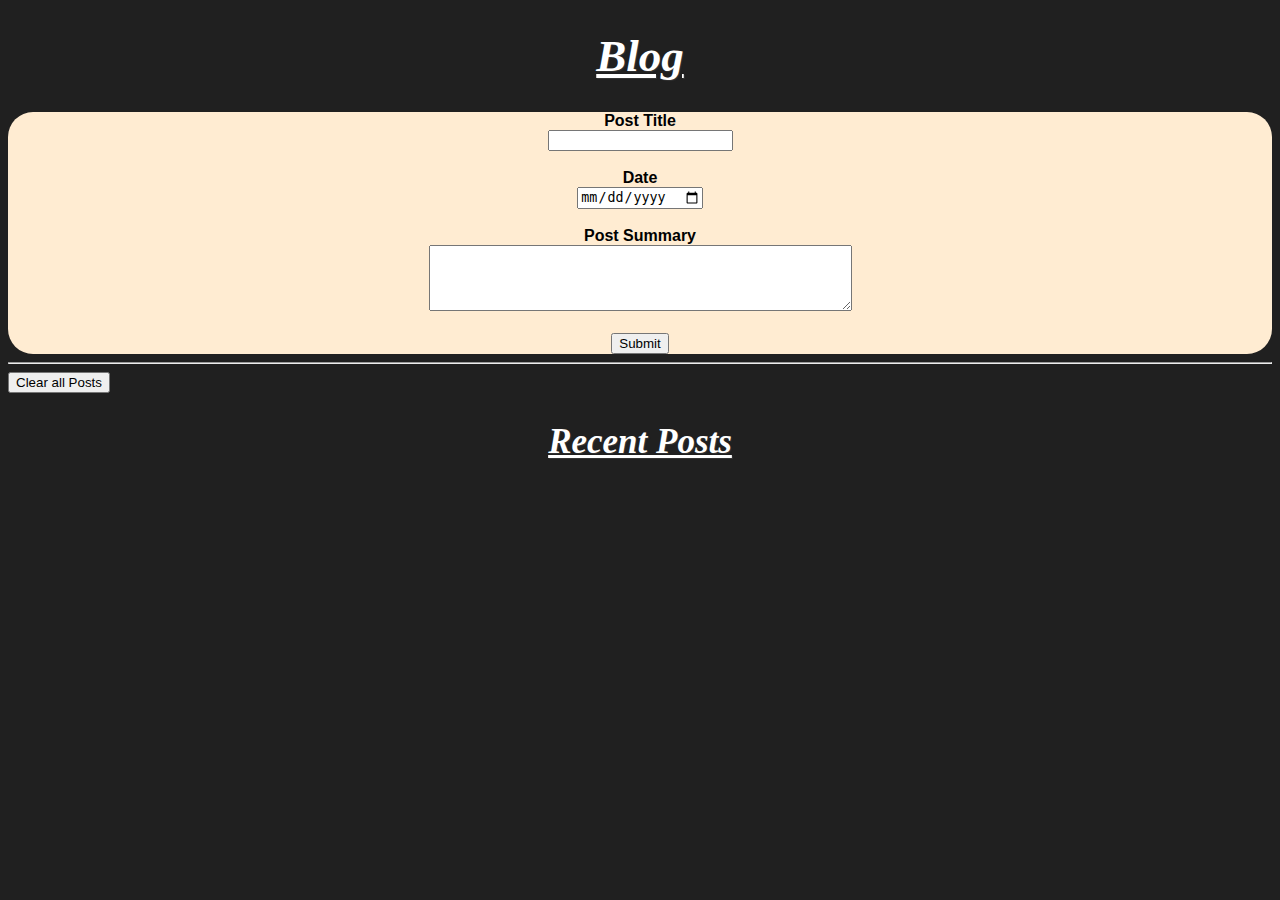
<file: crud.html>
<!doctype html>
<html lang="en">
<head>

<title>CRUD</title>
<link rel="stylesheet" href="crud.css">
</head>
<body>

    <h1>Blog</h1>
<section id="makeblogpost">
    <form>

            <label for="ptitle">Post Title</label><br>
            <input required type="text" id="ptitle" name="ptitle"><br><br>
            <label for="pdate">Date</label><br>
            <input required type="date" id="pdate" name="pdate"><br><br>
            <label for="psum">Post Summary</label><br>
            <textarea required id="psum" name="psum" rows="4" cols="50">
                </textarea><br><br>
            <input required type="submit" value="Submit" id="submitBtn">



    </form>

</section>
<hr>
<section id="postsection">
    
    <button id="clearBtn">Clear all Posts</button>
<h2>Recent Posts</h2>

<ul id="listofposts">

</ul>


</section>


<script src="crud.js"></script>
</body>



</html>
</file>
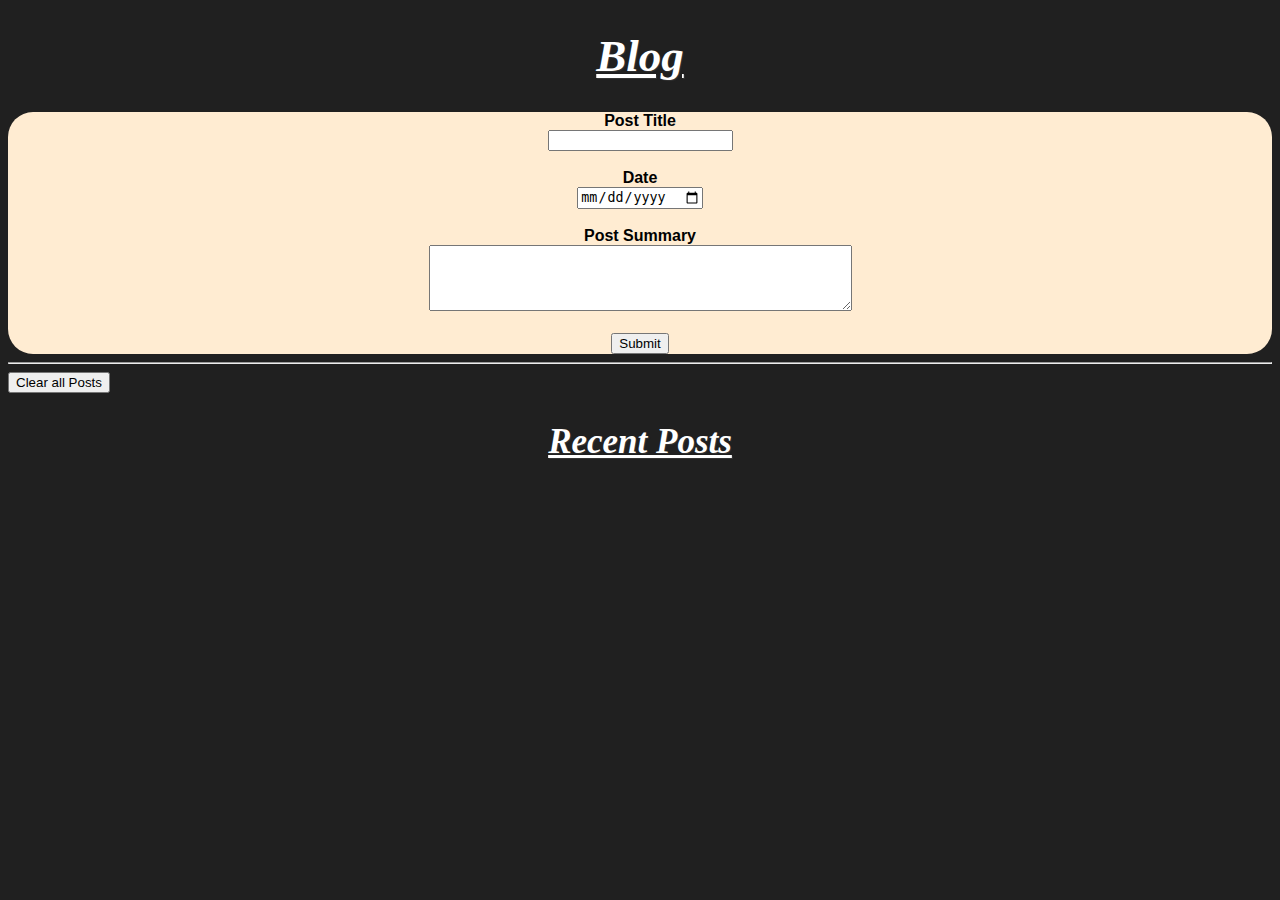
<file: styledcrud.html>
<!doctype html>
<html lang="en">
<head>

<title>CRUD</title>
<link rel="stylesheet" href="styledcrud.css">
</head>
<body>

    <h1>Blog</h1>
<section id="makeblogpost">
    <form>

            <label for="ptitle">Post Title</label><br>
            <input required type="text" id="ptitle" name="ptitle"><br><br>
            <label for="pdate">Date</label><br>
            <input required type="date" id="pdate" name="pdate"><br><br>
            <label for="psum">Post Summary</label><br>
            <textarea required id="psum" name="psum" rows="4" cols="50">
                </textarea><br><br>
            <input required type="submit" value="Submit" id="submitBtn">



    </form>

</section>
<hr>
<section id="postsection">
    
    <button id="clearBtn">Clear all Posts</button>
<h2>Recent Posts</h2>

<ul id="listofposts">

</ul>


</section>


<script src="blog.js"></script>
</body>



</html>
</file>
<file: crud.css>
/* 
The purpose of this css is to style the crud.html page
*/
:root {
    --coolBack: #202020;
    --shadow: 1px 1px 1px #333;
    --white: #FFF;
    --juicyPeachA: #FFECD2;
    --niceBlue: #bfecf7;
}
body {
    background-color: var(--coolBack);
}

h1 {
    text-shadow: var(--shadow);
    color: var(--white);
    text-decoration: underline;
    text-align: center;
    font-size: 45px;
    font-style: italic;
}
h2 {
    text-shadow: var(--shadow);
    color: var(--white);
    text-decoration: underline;
    text-align: center;
    font-size: 35px;
    font-style: italic;
}

#makeblogpost {
    height: 100%;
    width: 100%;
    background-color: var(--juicyPeachA);
    font-family:'Segoe UI', Tahoma, Geneva, Verdana, sans-serif;
    display: flex;
    justify-content: center;
    align-items: center;
    border-radius: 25px;

}

label {
    font-weight: bold;
    text-align: center;
}

form {
    text-align: center;
}

ul li {
    list-style-type: none;
    background-color: var(--niceBlue);
    border-radius: 25px;

}

div {
    text-align: center;
    
}
</file>
<file: styledcrud.css>
/* 
The purpose of this css is to style the crud.html page
*/
:root {
    --coolBack: #202020;
    --shadow: 1px 1px 1px #333;
    --white: #FFF;
    --juicyPeachA: #FFECD2;
    --niceBlue: #bfecf7;
}
body {
    background-color: var(--coolBack);
}

h1 {
    text-shadow: var(--shadow);
    color: var(--white);
    text-decoration: underline;
    text-align: center;
    font-size: 45px;
    font-style: italic;
}
h2 {
    text-shadow: var(--shadow);
    color: var(--white);
    text-decoration: underline;
    text-align: center;
    font-size: 35px;
    font-style: italic;
}

#makeblogpost {
    height: 100%;
    width: 100%;
    background-color: var(--juicyPeachA);
    font-family:'Segoe UI', Tahoma, Geneva, Verdana, sans-serif;
    display: flex;
    justify-content: center;
    align-items: center;
    border-radius: 25px;

}

label {
    font-weight: bold;
    text-align: center;
}

form {
    text-align: center;
}

ul li {
    list-style-type: none;
    background-color: var(--niceBlue);
    border-radius: 25px;

}

div {
    text-align: center;
    
}
</file>
